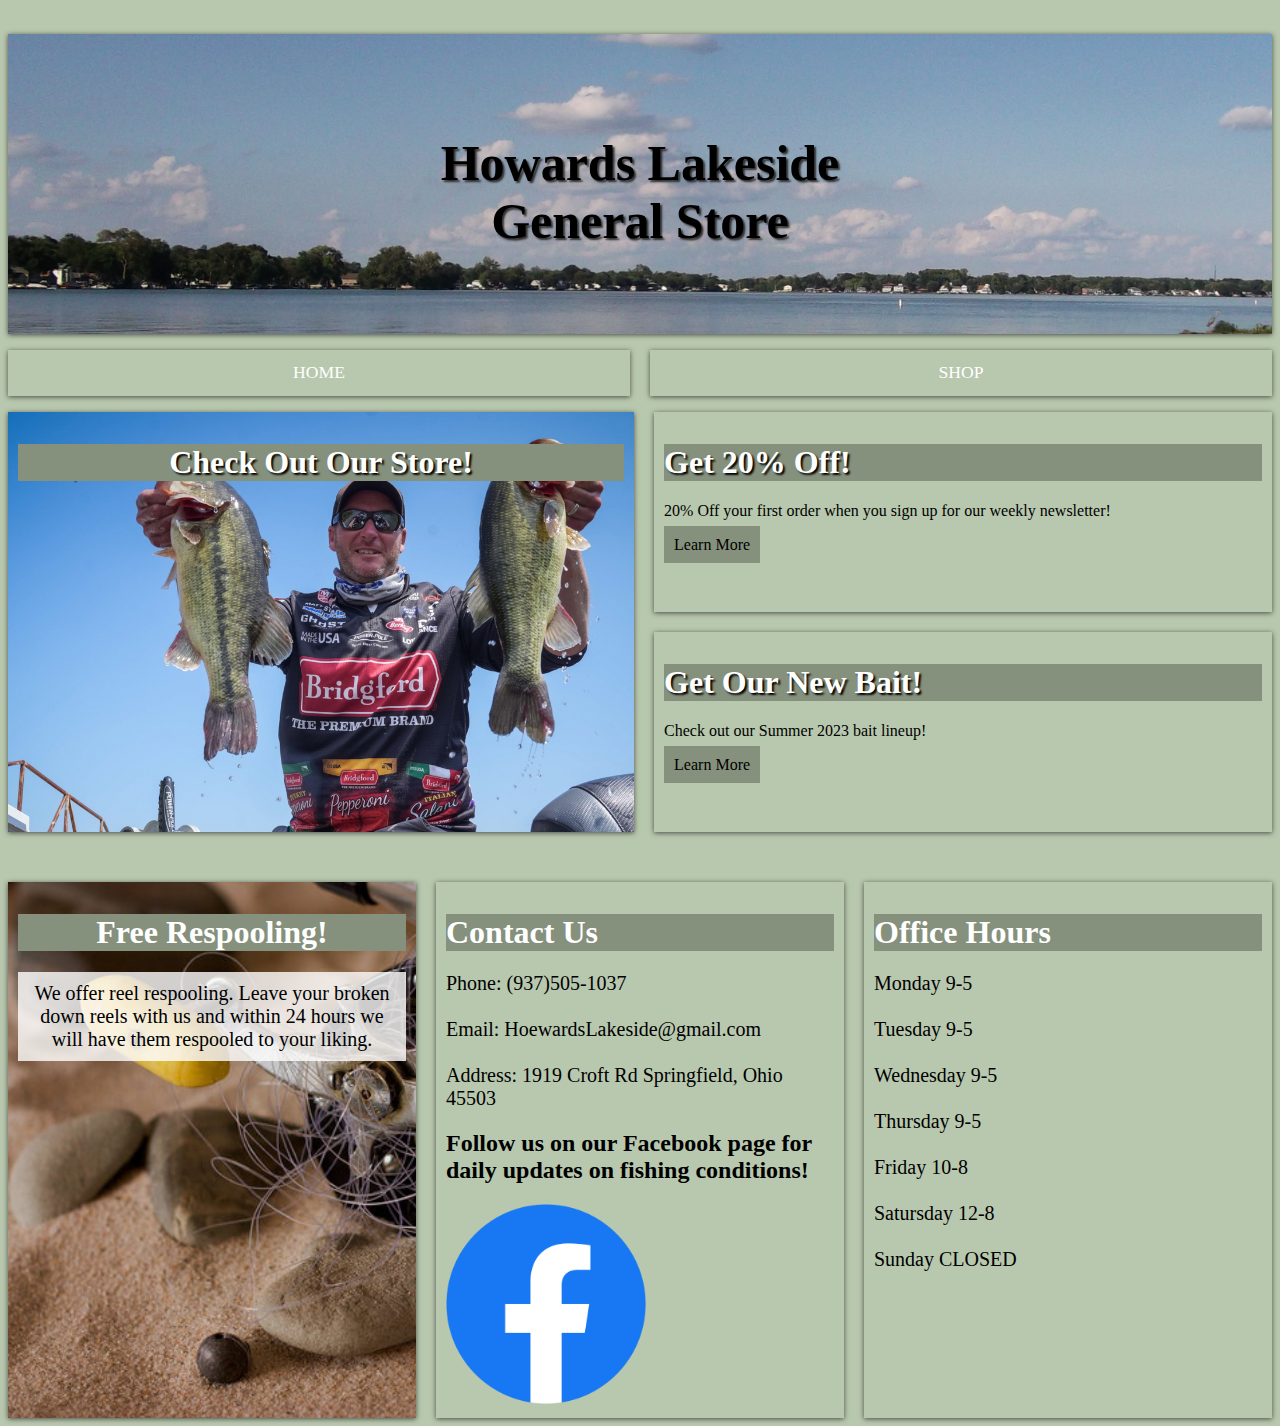
<file: index.html>
<!DOCTYPE html>
<html lang="en">

<head>
    <meta charset="UTF-8">
    <meta name="viewport" content="width=device-width, initial-scale=1.0">
    <link rel="stylesheet" href="style.css">
    <title>Document</title>
</head>

<body>
    <div class="header">
        <header>
            <h1>Howards Lakeside<br>General Store</h1>
        </header>
        <nav class="main-nav">
            <ul>
                <li><a href="index.html">Home</a></li>
                <li><a href="shop.html">Shop</a></li>
            </ul>
        </nav>
    </div>
    <div class="preview">
        <div class="top-box top-box-a">
            <h1>Check Out Our Store!</h1>
        </div>
        <div class="top-box top-box-b">
            <h1>Get 20% Off!</h1>
            <p>20% Off your first order when you sign up for our weekly newsletter!</p>
            <a href="#" class="btn">Learn More</a>
        </div>
        <div class="top-box top-box-c">
            <h1>Get Our New Bait!</h1>
            <p>Check out our Summer 2023 bait lineup!</p>
            <a href="#" class="btn">Learn More</a>
        </div>
    </div>
    <div class="info">
        <div class="info-box info-box-a">
            <h1>Free Respooling!</h1>
            <p>We offer reel respooling. Leave your broken down reels with us and within 24 hours we will have them
                respooled to your liking. </p>
        </div>
        <div class="info-box info-box-b">
            <h1>Contact Us</h1>
            <p>Phone: (937)505-1037<br><br>
            Email: HoewardsLakeside@gmail.com<br><br>
            Address: 1919 Croft Rd Springfield, Ohio 45503</p>
            <h2>Follow us on our Facebook page for daily updates on fishing conditions!</h2>
            <a href="https://www.facebook.com/profile.php?id=100057407261126"><img src="img/facebook.png" alt="facebook"></a>
        </div>
        <div class="info-box info-box-c">
            <h1>Office Hours</h1>
            <p>Monday 9-5<br><br>
                Tuesday 9-5 <br><br>
                Wednesday 9-5<br><br>
                Thursday 9-5<br><br>
                Friday 10-8 <br><br>
                Satursday 12-8 <br><br>
                Sunday CLOSED</p>
        </div>
    </div>

</body>

</html>
</file>
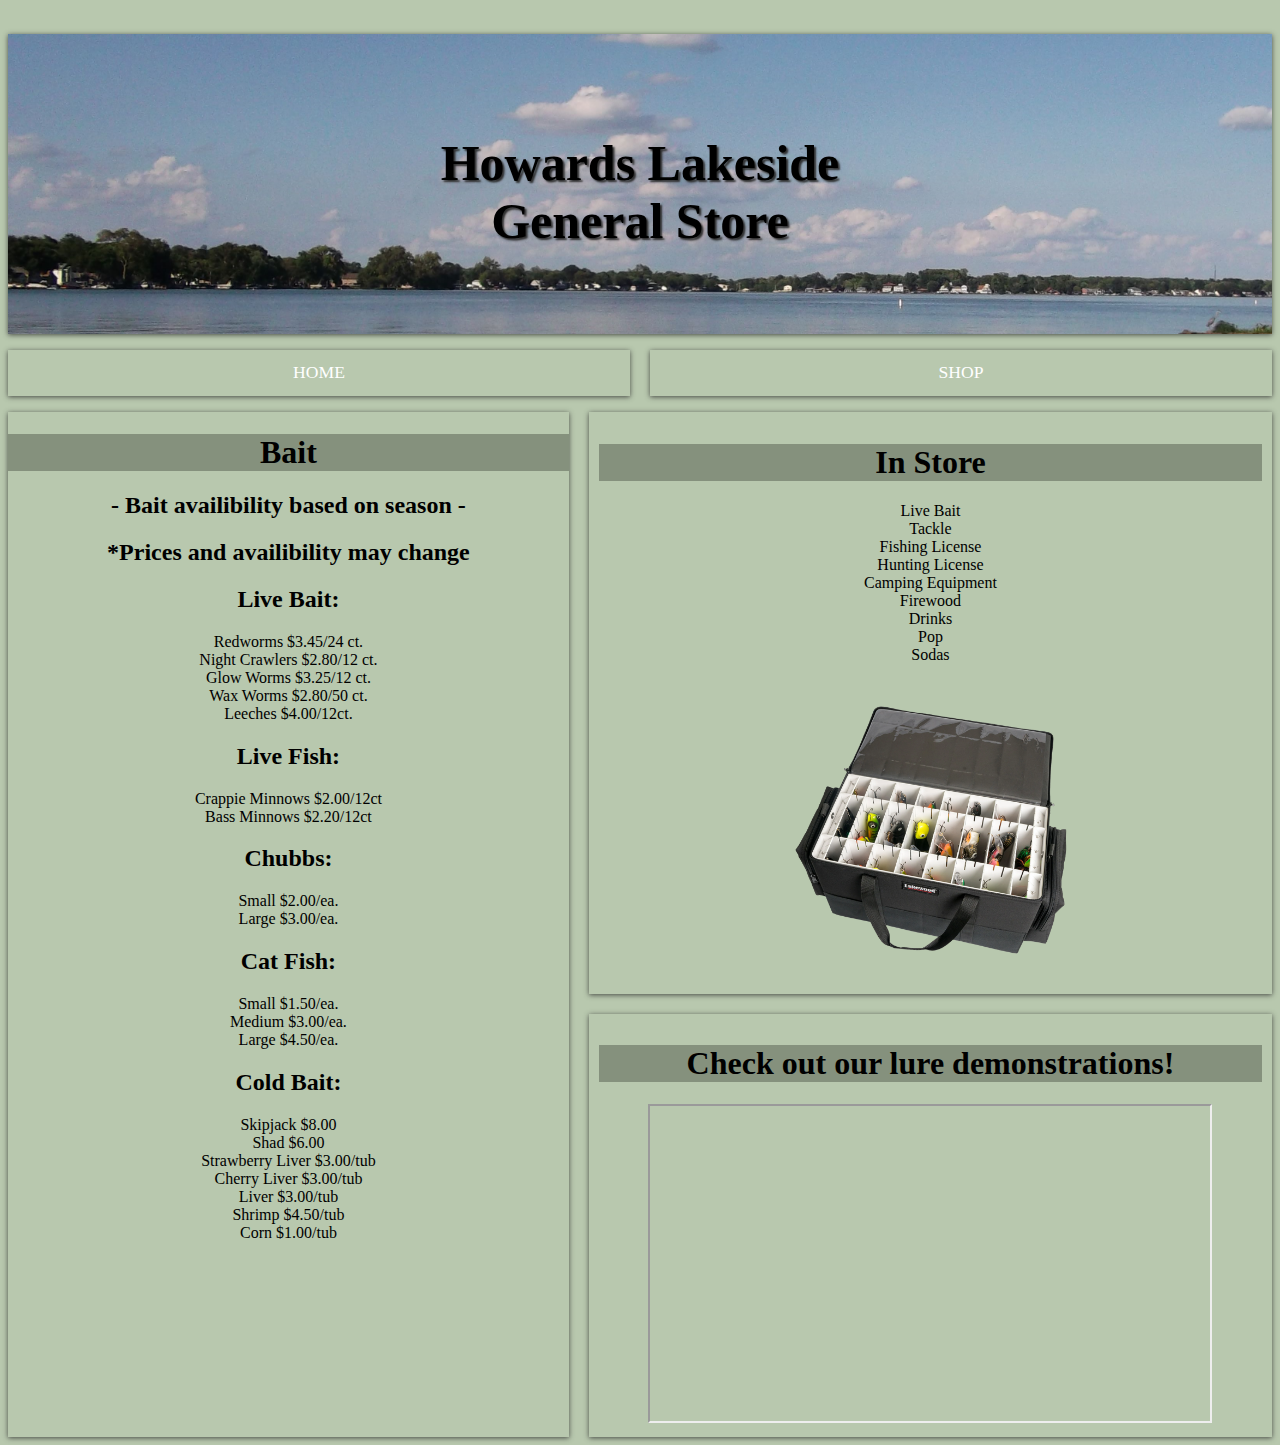
<file: shop.html>
<!DOCTYPE html>
<html lang="en">
<head>
    <meta charset="UTF-8">
    <meta name="viewport" content="width=device-width, initial-scale=1.0">
    <link rel="stylesheet" href="style.css">
    <title>Document</title>
</head>
<body>
    <header>
        <h1>Howards Lakeside<br>General Store</h1>
    </header>
    <nav class="main-nav">
        <ul>
            <li><a href="index.html">Home</a></li>
            <li><a href="shop.html">Shop</a></li>
        </ul>
    </nav>
    <div class="container">
        <div class="shop">
            <div class="baitinfo">
                <h1>Bait</h1>
                <h2>- Bait availibility based on season -</h2>
                <h2>*Prices and availibility may change</h2>
            </div>
            <div class="bait bait1">
                <h2>Live Bait:</h2>
                <p>Redworms $3.45/24 ct.<br>
                Night Crawlers $2.80/12 ct.<br>
                Glow Worms $3.25/12 ct.<br>
                Wax Worms $2.80/50 ct.<br>
                Leeches $4.00/12ct.</p>
                <h2>Live Fish:</h2>
                <p>Crappie Minnows $2.00/12ct<br>
                Bass Minnows $2.20/12ct</p>
                <h2>Chubbs:</h2>
                <p>Small $2.00/ea.<br>
                Large $3.00/ea.</p>
            </div>
            <div class="bait bait2">
                <h2>Cat Fish:</h2>
                <p>Small $1.50/ea.<br>
                Medium $3.00/ea.<br>
                Large $4.50/ea.</p>
                <h2>Cold Bait:</h2>
                <p>Skipjack $8.00<br>
                Shad $6.00<br>
            Strawberry Liver $3.00/tub<br>
            Cherry Liver $3.00/tub<br>
            Liver $3.00/tub<br>
            Shrimp $4.50/tub<br>
            Corn $1.00/tub</p>
            </div>
        </div>
        <div class="instore">
            <h1>In Store</h1>
            <p>Live Bait<br>
            Tackle<br>
            Fishing License<br>
            Hunting License<br>
            Camping Equipment<br>
            Firewood<br>
            Drinks<br>
            Pop<br>
            Sodas</p>
            <img src="img/tackle.png" alt="tacklebox">
        </div>
        <div class="tutorial">
            <h1>Check out our lure demonstrations!</h1>
            <iframe width="560" height="315" src="https://www.youtube.com/embed/wGfYPtW7whE" title="YouTube video player" allow="accelerometer; autoplay; clipboard-write; encrypted-media; gyroscope; picture-in-picture; web-share" allowfullscreen></iframe>
        </div>
    </div>
    
</body>
</html>
</file>
<file: style.css>
:root {
    --primary: #b8c8ae;
    --dark: #85917d;
    --shadow: 0 1px 5px rgba(43, 43, 43, 0.8);
    --blackshadow: 2px 2px 2px black;
}

body {
    font-family: Cambria, Cochin, Georgia, Times, 'Times New Roman', serif;
    background-color: var(--primary);
}

header {
    background-image: url(img/lakeheader.png);
    width: 100%;
    height: 300px;
    background-size: cover;
    text-align: center;
    box-shadow: var(--shadow);
}

header h1 {
    position: relative;
    top: 100px;
    font-size: 50px;
    text-shadow: 2px 2px 2px rgb(47, 47, 47);
}

.main-nav ul {
    display: grid;
    grid-gap: 20px;
    list-style: none;
    padding: 0;
    grid-template-columns: repeat(2, 1fr);
}

.main-nav a {
    background: var(--primary);
    display: block;
    text-decoration: none;
    padding: 0.8rem;
    text-align: center;
    color: white;
    text-transform: uppercase;
    font-size: 1.1rem;
    box-shadow: var(--shadow);
}

.preview {
    display: grid;
    grid-template-areas:
        'showcase showcase top1'
        'showcase showcase top2';
    grid-gap: 20px;
}

.btn {
    background: var(--dark);
    color: var(--light);
    padding: 10px;
    text-decoration: none;
    border: 0;
}

.top-box-a {
    grid-area: showcase;
    text-align: center;
    background-image: url(img/fisherman.jpg);
    background-size: cover;
    min-height: 400px;
    text-shadow: 2px 2px 2px black;
}

.top-box-b h1,
.top-box-c h1 {
    text-shadow: 2px 2px 2px black;
    background: var(--dark);
}

.top-box {
    padding: 10px;
    box-shadow: var(--shadow);
}

.top-box h1 {
    background-color: var(--dark);
    font-size: 2rem;
    color: white;
}

.info {
    margin-top: 50px;
    display: grid;
    grid-template-columns: repeat(3, 1fr);
    grid-gap: 20px;
}

.info-box-a {
    background-image: url(img/tangle.jpg);
    background-size: cover;
    text-align: center;
}

.info-box-a p {
    background-color: rgb(255, 255, 255, .8);
    padding: 10px;
    font-size: 20px;
}

.info-box {
    box-shadow: var(--shadow);
    padding: 10px;
}

.info-box h1 {
    color: white;
    background-color: var(--dark);
}

.info-box-c p {
    font-size: 20px;
}

.info-box-b img {
    width: 200px;
}

.info-box-b p {
    font-size: 20px;
}

.container {
    display: grid;
    grid-template-areas:
        'showcase showcase top1'
        'showcase showcase top2';
    grid-gap: 20px;
}

.container h1 {
    background-color: var(--dark);
}

.shop {
    box-shadow: var(--shadow);
    grid-area: showcase;
    text-align: center;
}

.instore {
    grid-area: top1;
    box-shadow: var(--shadow);
    padding: 10px;
    text-align: center;
}

.instore img {
    max-width: 300px;
}

.tutorial {
    grid-area: top2;
    box-shadow: var(--shadow);
    text-align: center;
    padding: 10px;
}
.iframe{
    border: 0px;
}

@media (max-width:850px) {
    .container {
        grid-template-areas:
            'showcase'
            'top1'
            'top2';
        width: 300px;
        margin: auto;
    }

    .tutorial iframe {
        width: 100%;
    }

    .main-nav ul {
        grid-template-columns: 1fr;
    }

    .preview {
        grid-template-areas:
            'showcase showcase'
            'top1 top2';
    }

    .top-box b,
    .top-box-c {
        height: 250px;
    }

    .top-box-b .btn,
    .top-box-c .btn {
        display: block;
        margin: auto;
        text-align: center;
    }

    .info {
        grid-template-columns: 1fr;
    }
}

@media (max-width:500px) {
    .preview {
        grid-template-areas:
            'showcase'
            'top1'
            'top2';
    }
}
</file>
